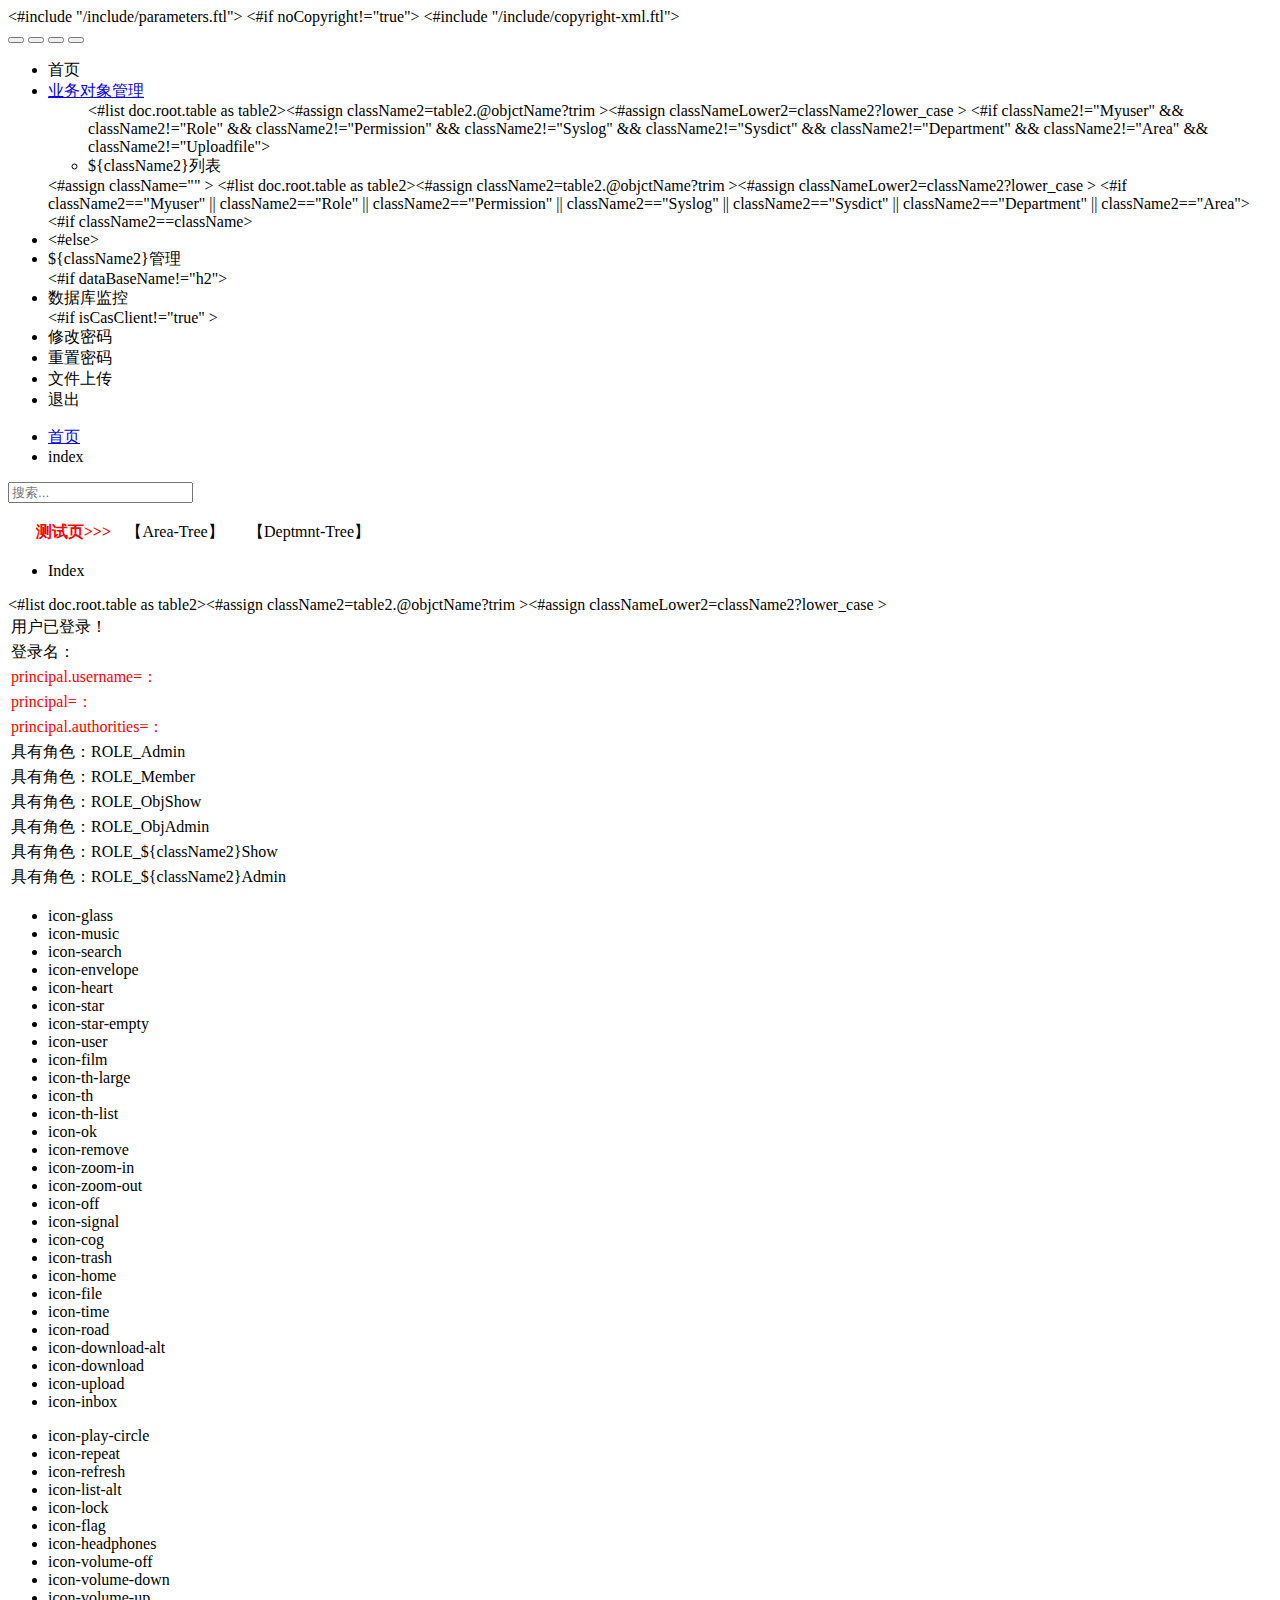
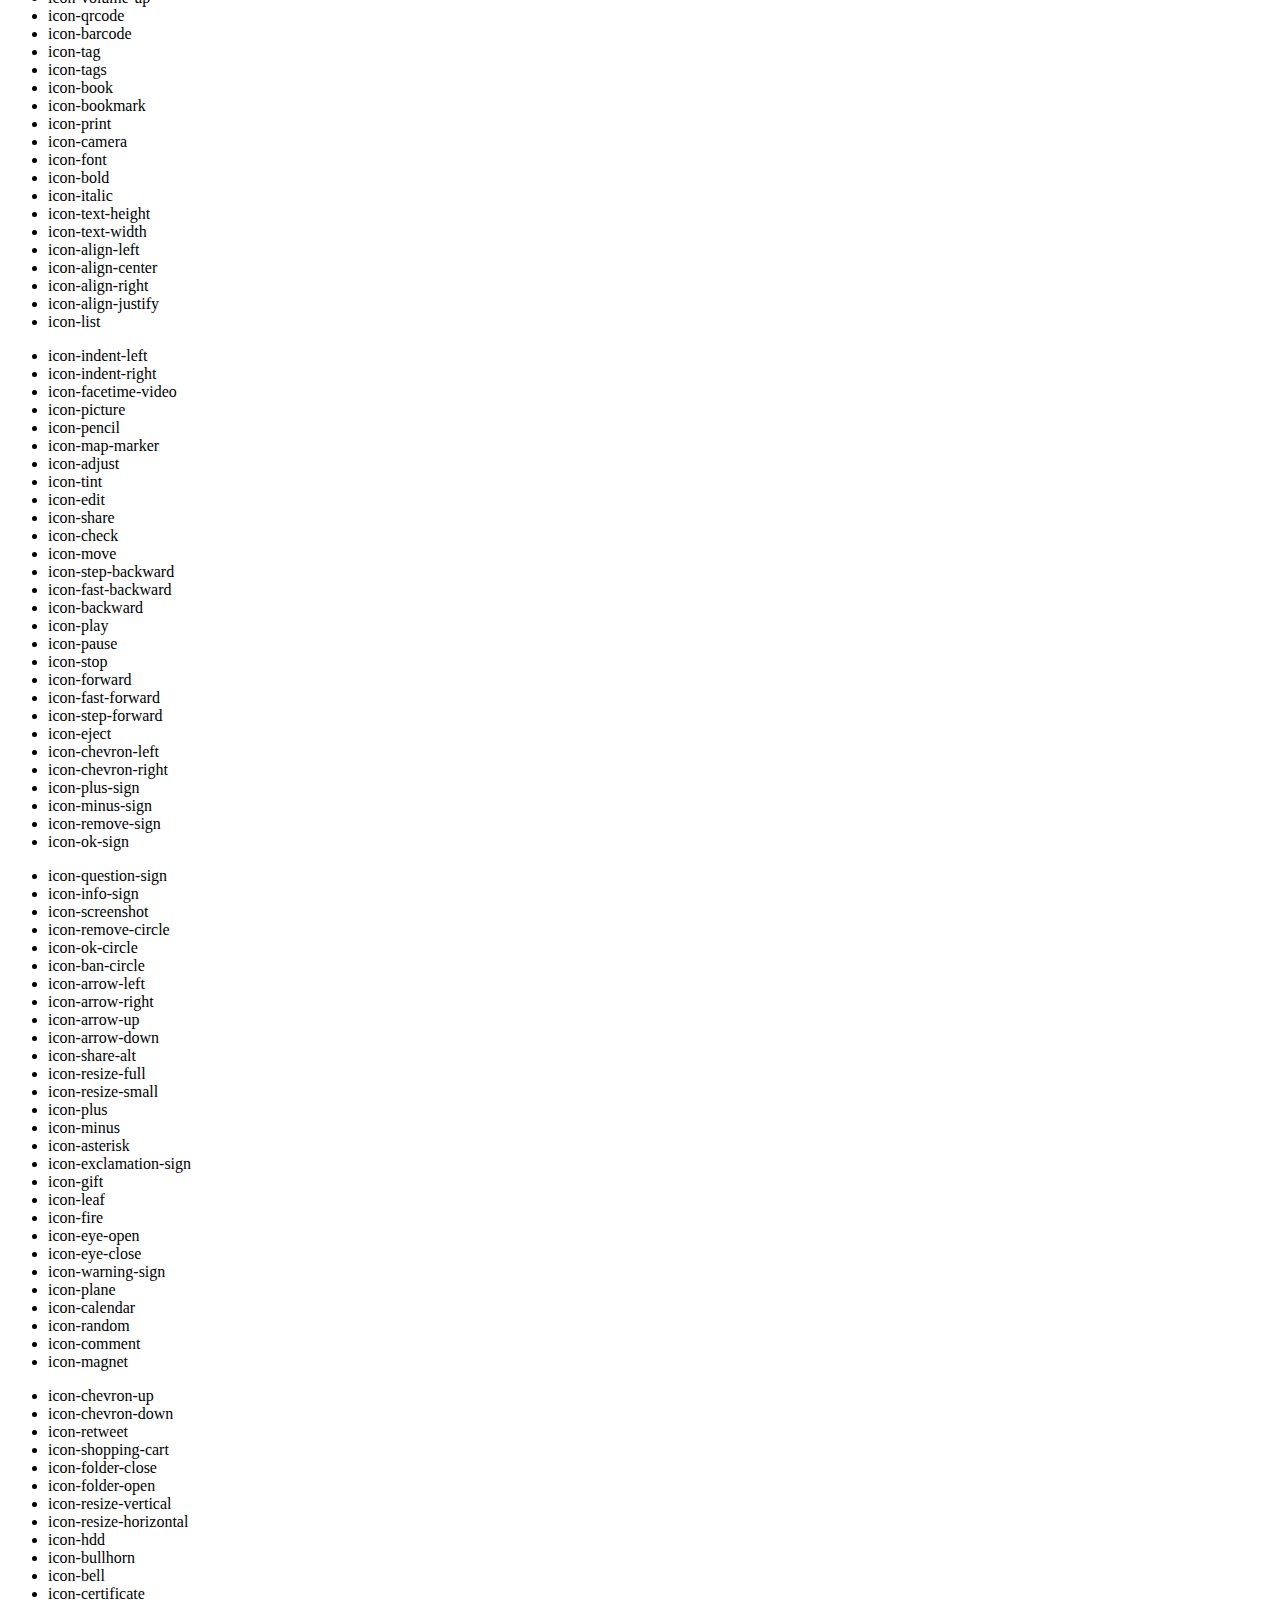
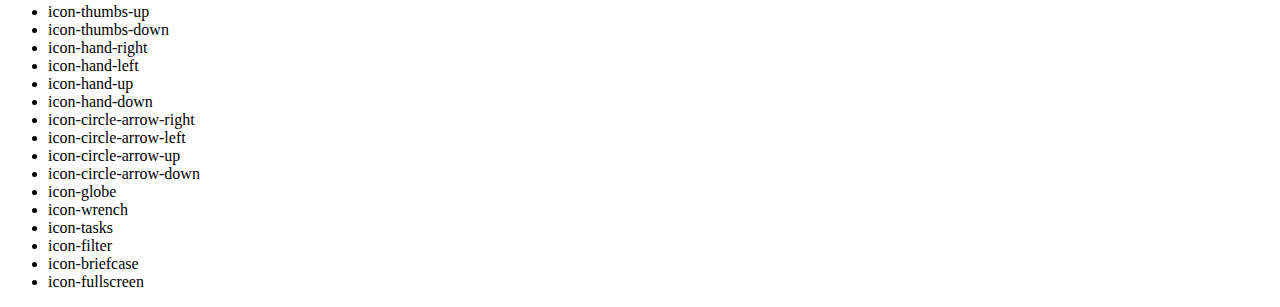
<file: tpl/templates/src/main/resources/templates/index.html>
<#include "/include/parameters.ftl">
<#if noCopyright!="true">
<#include "/include/copyright-xml.ftl">
</#if>
<!DOCTYPE html>
<HTML xmlns="http://www.w3.org/1999/xhtml"
      xmlns:th="http://www.thymeleaf.org"
      xmlns:sec="http://www.thymeleaf.org/thymeleaf-extras-springsecurity4">
<HEAD>
<meta charset="utf-8" />
<meta http-equiv="X-UA-Compatible" content="IE=edge" />
<meta name="viewport" content="width=device-width, initial-scale=1" />

<TITLE>index</TITLE>

<div th:include="fragment/header :: jscss"></div>

</HEAD>

<BODY>

<DIV class="navbar navbar-default" id="navbar" th:include="fragment/topNavbar :: top">
</DIV><!-- /.navbar -->

<DIV class="main-container" id="main-container">

    <script type="text/javascript">
        try{ace.settings.check('main-container' , 'fixed')}catch(e){}
    </script>

    <DIV class="main-container-inner">

        <a class="menu-toggler" id="menu-toggler" href="#">
            <span class="menu-text"></span>
        </a>

        <DIV class="sidebar" id="sidebar">

            <script type="text/javascript">
                try{ace.settings.check('sidebar' , 'fixed')}catch(e){}
            </script>

            <div class="sidebar-shortcuts" id="sidebar-shortcuts">
                <div class="sidebar-shortcuts-large" id="sidebar-shortcuts-large">
                    <button class="btn btn-success"><i class="icon-signal"></i></button>
                    <button class="btn btn-info"><i class="icon-pencil"></i></button>
                    <button class="btn btn-warning"><i class="icon-group"></i></button>
                    <button class="btn btn-danger"><i class="icon-cogs"></i></button>
                </div>

                <div class="sidebar-shortcuts-mini" id="sidebar-shortcuts-mini">
                    <span class="btn btn-success"></span>
                    <span class="btn btn-info"></span>
                    <span class="btn btn-warning"></span>
                    <span class="btn btn-danger"></span>
                </div>
            </div><!-- #sidebar-shortcuts -->

            <ul class="nav nav-list">

                <li>
                    <a th:href="@{/}"><i class="icon-home green"></i><span class="menu-text"> 首页 </span></a>
                </li>

                <li>
                    <a href="#" class="dropdown-toggle"><i class="icon-list"></i><span class="menu-text"> 业务对象管理 </span><b class="arrow icon-angle-down"></b></a>
                    <ul class="submenu">
            <#list doc.root.table as table2><#assign className2=table2.@objctName?trim ><#assign classNameLower2=className2?lower_case >
                <#if className2!="Myuser" && className2!="Role" && className2!="Permission" && className2!="Syslog" && className2!="Sysdict" && className2!="Department" && className2!="Area" && className2!="Uploadfile">
                        <li>
                            <a th:href="@{/${classNameLower2}/list}">
                                <i class="icon-double-angle-right"></i><i class="icon-list blue"></i> ${className2}列表
                            </a>
                        </li>
                </#if>
            </#list>
                    </ul>
                </li>

    <#assign className="" >
    <#list doc.root.table as table2><#assign className2=table2.@objctName?trim ><#assign classNameLower2=className2?lower_case >
        <#if className2=="Myuser" || className2=="Role" || className2=="Permission" || className2=="Syslog" || className2=="Sysdict" || className2=="Department" || className2=="Area">
            <#if className2==className>
                <li sec:authorize="hasAnyRole('ROLE_Admin','ROLE_ObjAdmin','ROLE_${className2}Admin')"  class="active">
            <#else>
                <li sec:authorize="hasAnyRole('ROLE_Admin','ROLE_ObjAdmin','ROLE_${className2}Admin')">
            </#if>
                    <a th:href="@{/${classNameLower2}/list}">
                        <i class="icon-book blue"></i><span class="menu-text">${className2}管理</span>
                    </a>
                </li>
        </#if>
    </#list>
            <#if dataBaseName!="h2">
                <li sec:authorize="hasRole('ROLE_Admin')">
                    <a th:href="@{/druid}" target="WinDruid">
                        <i class="icon-bar-chart blue"></i><span class="menu-text">数据库监控</span>
                    </a>
                </li>
            </#if>
            <#if isCasClient!="true" >
                <li>
                    <a th:href="@{/myuser/changePassword}">
                        <i class="icon-key blue"></i><span class="menu-text">修改密码</span>
                    </a>
                </li>
                <li sec:authorize="hasRole('ROLE_Admin')">
                    <a th:href="@{/myuser/resetPassword}">
                        <i class="icon-unlock blue"></i><span class="menu-text">重置密码</span>
                    </a>
                </li>
            </#if>
                <li>
                    <a th:href="@{/uploadfile/list}" target="WinUpload">
                        <i class="icon-upload blue"></i><span class="menu-text">文件上传</span>
                    </a>
                </li>
                <li>
                    <a th:href="@{/logout}">
                        <i class="icon-off red"></i><span class="menu-text">退出</span>
                    </a>
                </li>

            </ul><!-- /.nav-list -->

            <div class="sidebar-collapse" id="sidebar-collapse">
                <i class="icon-double-angle-left red" data-icon1="icon-double-angle-left red" data-icon2="icon-double-angle-right red"></i>
            </div>

            <script type="text/javascript">
                try{ace.settings.check('sidebar' , 'collapsed')}catch(e){}
            </script>

        </DIV>


        <div class="main-content">

            <div class="breadcrumbs" id="breadcrumbs">
                <script type="text/javascript">
                    try{ace.settings.check('breadcrumbs' , 'fixed')}catch(e){}
                </script>

                <ul class="breadcrumb">
                    <li>
                        <i class="icon-home home-icon green"></i>
                        <a href="/">首页</a>
                    </li>
                    <li>index</li>
                </ul><!-- .breadcrumb -->

                <div class="nav-search" id="nav-search">
                    <form class="form-search">
                        <span class="input-icon">
                            <input type="text" placeholder="搜索..." class="nav-search-input" id="nav-search-input" autocomplete="off" />
                            <i class="icon-search nav-search-icon"></i>
                        </span>
                    </form>
                </div><!-- #nav-search -->
            </div>

            <div class="page-content">
                <div class="row">
                    <div class="col-xs-12">
                    <!-- PAGE CONTENT BEGINS -->

                        <TABLE  class="table table-bordered  table-condensed">
                            <TR>
                                <TD align="right" width="100">
                                    <font color="red"><b>测试页>>></b></font>
                                </TD>
                                <TD align="center" width="120">
                                    <A th:href="@{/area/tree}" target="areaTreeWin"><span class="menu-text">【Area-Tree】</span></A>
                                </TD>
                                <TD align="center" width="140">
                                    <A th:href="@{/department/tree}" target="deptTreeWin"><span class="menu-text">【Deptmnt-Tree】</span></A>
                                </TD>
                                <TD align="center" width="120">
                                </TD>
                                <TD align="center" width="120">
                                </TD>
                                <TD width="100">&nbsp;</TD>
                                <TD>&nbsp;</TD>
                            </TR>
                        </TABLE>

                        <UL id="myTab" class="nav nav-tabs">
                            <li class="active">
                                <a th:href="@{/}"><i class="icon-list green"></i>Index</a>
                            </li>
                        </UL>

                        <DIV id="myTabContent" class="tab-content">

                            <DIV id="tab_id01" class="tab-pane fade in active">

                                <DIV class="table-responsive" sec:authorize="isAuthenticated()">
                                    <TABLE class="table table-bordered table-hover">
                                    <TBODY>
                                        <TR>
                                            <TD>
                                                用户已登录！
                                            </TD>
                                        </TR>
                                        <TR>
                                            <TD>
                                                登录名：<span sec:authentication="name"></span>
                                            </TD>
                                        </TR>
                                        <TR>
                                            <TD>
                                                <font color="red">principal.username=：</font><span sec:authentication="principal.username"></span>
                                            </TD>
                                        </TR>
                                        <TR>
                                            <TD>
                                                <font color="red">principal=：</font><span sec:authentication="principal"></span>
                                            </TD>
                                        </TR>
                                        <TR>
                                            <TD>
                                                <font color="red">principal.authorities=：</font><span sec:authentication="principal.authorities"></span>
                                            </TD>
                                        </TR>
                                        <TR sec:authorize="hasRole('ROLE_Admin')">
                                            <TD>
                                                具有角色：ROLE_Admin
                                            </TD>
                                        </TR>
                                        <TR sec:authorize="hasRole('ROLE_Member')">
                                            <TD>
                                                具有角色：ROLE_Member
                                            </TD>
                                        </TR>
                                        <TR sec:authorize="hasRole('ROLE_ObjShow')">
                                            <TD>
                                                具有角色：ROLE_ObjShow
                                            </TD>
                                        </TR>
                                        <TR sec:authorize="hasRole('ROLE_ObjAdmin')">
                                            <TD>
                                                具有角色：ROLE_ObjAdmin
                                            </TD>
                                        </TR>
                                    <#list doc.root.table as table2><#assign className2=table2.@objctName?trim ><#assign classNameLower2=className2?lower_case >
                                        <TR sec:authorize="hasRole('ROLE_${className2}Show')">
                                            <TD>
                                                具有角色：ROLE_${className2}Show
                                            </TD>
                                        </TR>
                                        <TR sec:authorize="hasRole('ROLE_${className2}Admin')">
                                            <TD>
                                                具有角色：ROLE_${className2}Admin
                                            </TD>
                                        </TR>
                                    </#list>
                                    </TBODY>
                                    </TABLE>

                                </DIV><!-- /.table-responsive -->

                            </DIV><!-- /.tab-pane -->
                            
                        </DIV><!-- /.tab-content -->

                    <!-- PAGE CONTENT ENDS -->
                    </div><!-- /.col-xs-12 -->

                    <div class="col-xs-1"></div>
                    <div class="col-xs-2">
                        <ul>
                            <li><i class="icon-glass"></i> icon-glass</li>
                            <li><i class="icon-music"></i> icon-music</li>
                            <li><i class="icon-search"></i> icon-search</li>
                            <li><i class="icon-envelope"></i> icon-envelope</li>
                            <li><i class="icon-heart"></i> icon-heart</li>
                            <li><i class="icon-star"></i> icon-star</li>
                            <li><i class="icon-star-empty"></i> icon-star-empty</li>
                            <li><i class="icon-user"></i> icon-user</li>
                            <li><i class="icon-film"></i> icon-film</li>
                            <li><i class="icon-th-large"></i> icon-th-large</li>
                            <li><i class="icon-th"></i> icon-th</li>
                            <li><i class="icon-th-list"></i> icon-th-list</li>
                            <li><i class="icon-ok"></i> icon-ok</li>
                            <li><i class="icon-remove"></i> icon-remove</li>
                            <li><i class="icon-zoom-in"></i> icon-zoom-in</li>
                            <li><i class="icon-zoom-out"></i> icon-zoom-out</li>
                            <li><i class="icon-off"></i> icon-off</li>
                            <li><i class="icon-signal"></i> icon-signal</li>
                            <li><i class="icon-cog"></i> icon-cog</li>
                            <li><i class="icon-trash"></i> icon-trash</li>
                            <li><i class="icon-home"></i> icon-home</li>
                            <li><i class="icon-file"></i> icon-file</li>
                            <li><i class="icon-time"></i> icon-time</li>
                            <li><i class="icon-road"></i> icon-road</li>
                            <li><i class="icon-download-alt"></i> icon-download-alt</li>
                            <li><i class="icon-download"></i> icon-download</li>
                            <li><i class="icon-upload"></i> icon-upload</li>
                            <li><i class="icon-inbox"></i> icon-inbox</li>
                        </ul>
                    </div>

                    <div class="col-xs-2">
                        <ul>
                            <li><i class="icon-play-circle"></i> icon-play-circle</li>
                            <li><i class="icon-repeat"></i> icon-repeat</li>
                            <li><i class="icon-refresh"></i> icon-refresh</li>
                            <li><i class="icon-list-alt"></i> icon-list-alt</li>
                            <li><i class="icon-lock"></i> icon-lock</li>
                            <li><i class="icon-flag"></i> icon-flag</li>
                            <li><i class="icon-headphones"></i> icon-headphones</li>
                            <li><i class="icon-volume-off"></i> icon-volume-off</li>
                            <li><i class="icon-volume-down"></i> icon-volume-down</li>
                            <li><i class="icon-volume-up"></i> icon-volume-up</li>
                            <li><i class="icon-qrcode"></i> icon-qrcode</li>
                            <li><i class="icon-barcode"></i> icon-barcode</li>
                            <li><i class="icon-tag"></i> icon-tag</li>
                            <li><i class="icon-tags"></i> icon-tags</li>
                            <li><i class="icon-book"></i> icon-book</li>
                            <li><i class="icon-bookmark"></i> icon-bookmark</li>
                            <li><i class="icon-print"></i> icon-print</li>
                            <li><i class="icon-camera"></i> icon-camera</li>
                            <li><i class="icon-font"></i> icon-font</li>
                            <li><i class="icon-bold"></i> icon-bold</li>
                            <li><i class="icon-italic"></i> icon-italic</li>
                            <li><i class="icon-text-height"></i> icon-text-height</li>
                            <li><i class="icon-text-width"></i> icon-text-width</li>
                            <li><i class="icon-align-left"></i> icon-align-left</li>
                            <li><i class="icon-align-center"></i> icon-align-center</li>
                            <li><i class="icon-align-right"></i> icon-align-right</li>
                            <li><i class="icon-align-justify"></i> icon-align-justify</li>
                            <li><i class="icon-list"></i> icon-list</li>
                        </ul>
                    </div>

                    <div class="col-xs-2">
                        <ul>
                            <li><i class="icon-indent-left"></i> icon-indent-left</li>
                            <li><i class="icon-indent-right"></i> icon-indent-right</li>
                            <li><i class="icon-facetime-video"></i> icon-facetime-video</li>
                            <li><i class="icon-picture"></i> icon-picture</li>
                            <li><i class="icon-pencil"></i> icon-pencil</li>
                            <li><i class="icon-map-marker"></i> icon-map-marker</li>
                            <li><i class="icon-adjust"></i> icon-adjust</li>
                            <li><i class="icon-tint"></i> icon-tint</li>
                            <li><i class="icon-edit"></i> icon-edit</li>
                            <li><i class="icon-share"></i> icon-share</li>
                            <li><i class="icon-check"></i> icon-check</li>
                            <li><i class="icon-move"></i> icon-move</li>
                            <li><i class="icon-step-backward"></i> icon-step-backward</li>
                            <li><i class="icon-fast-backward"></i> icon-fast-backward</li>
                            <li><i class="icon-backward"></i> icon-backward</li>
                            <li><i class="icon-play"></i> icon-play</li>
                            <li><i class="icon-pause"></i> icon-pause</li>
                            <li><i class="icon-stop"></i> icon-stop</li>
                            <li><i class="icon-forward"></i> icon-forward</li>
                            <li><i class="icon-fast-forward"></i> icon-fast-forward</li>
                            <li><i class="icon-step-forward"></i> icon-step-forward</li>
                            <li><i class="icon-eject"></i> icon-eject</li>
                            <li><i class="icon-chevron-left"></i> icon-chevron-left</li>
                            <li><i class="icon-chevron-right"></i> icon-chevron-right</li>
                            <li><i class="icon-plus-sign"></i> icon-plus-sign</li>
                            <li><i class="icon-minus-sign"></i> icon-minus-sign</li>
                            <li><i class="icon-remove-sign"></i> icon-remove-sign</li>
                            <li><i class="icon-ok-sign"></i> icon-ok-sign</li>
                        </ul>
                    </div>

                    <div class="col-xs-2">
                        <ul>
                            <li><i class="icon-question-sign"></i> icon-question-sign</li>
                            <li><i class="icon-info-sign"></i> icon-info-sign</li>
                            <li><i class="icon-screenshot"></i> icon-screenshot</li>
                            <li><i class="icon-remove-circle"></i> icon-remove-circle</li>
                            <li><i class="icon-ok-circle"></i> icon-ok-circle</li>
                            <li><i class="icon-ban-circle"></i> icon-ban-circle</li>
                            <li><i class="icon-arrow-left"></i> icon-arrow-left</li>
                            <li><i class="icon-arrow-right"></i> icon-arrow-right</li>
                            <li><i class="icon-arrow-up"></i> icon-arrow-up</li>
                            <li><i class="icon-arrow-down"></i> icon-arrow-down</li>
                            <li><i class="icon-share-alt"></i> icon-share-alt</li>
                            <li><i class="icon-resize-full"></i> icon-resize-full</li>
                            <li><i class="icon-resize-small"></i> icon-resize-small</li>
                            <li><i class="icon-plus"></i> icon-plus</li>
                            <li><i class="icon-minus"></i> icon-minus</li>
                            <li><i class="icon-asterisk"></i> icon-asterisk</li>
                            <li><i class="icon-exclamation-sign"></i> icon-exclamation-sign</li>
                            <li><i class="icon-gift"></i> icon-gift</li>
                            <li><i class="icon-leaf"></i> icon-leaf</li>
                            <li><i class="icon-fire"></i> icon-fire</li>
                            <li><i class="icon-eye-open"></i> icon-eye-open</li>
                            <li><i class="icon-eye-close"></i> icon-eye-close</li>
                            <li><i class="icon-warning-sign"></i> icon-warning-sign</li>
                            <li><i class="icon-plane"></i> icon-plane</li>
                            <li><i class="icon-calendar"></i> icon-calendar</li>
                            <li><i class="icon-random"></i> icon-random</li>
                            <li><i class="icon-comment"></i> icon-comment</li>
                            <li><i class="icon-magnet"></i> icon-magnet</li>
                        </ul>
                    </div>

                    <div class="col-xs-3">
                        <ul>
                            <li><i class="icon-chevron-up"></i> icon-chevron-up</li>
                            <li><i class="icon-chevron-down"></i> icon-chevron-down</li>
                            <li><i class="icon-retweet"></i> icon-retweet</li>
                            <li><i class="icon-shopping-cart"></i> icon-shopping-cart</li>
                            <li><i class="icon-folder-close"></i> icon-folder-close</li>
                            <li><i class="icon-folder-open"></i> icon-folder-open</li>
                            <li><i class="icon-resize-vertical"></i> icon-resize-vertical</li>
                            <li><i class="icon-resize-horizontal"></i> icon-resize-horizontal</li>
                            <li><i class="icon-hdd"></i> icon-hdd</li>
                            <li><i class="icon-bullhorn"></i> icon-bullhorn</li>
                            <li><i class="icon-bell"></i> icon-bell</li>
                            <li><i class="icon-certificate"></i> icon-certificate</li>
                            <li><i class="icon-thumbs-up"></i> icon-thumbs-up</li>
                            <li><i class="icon-thumbs-down"></i> icon-thumbs-down</li>
                            <li><i class="icon-hand-right"></i> icon-hand-right</li>
                            <li><i class="icon-hand-left"></i> icon-hand-left</li>
                            <li><i class="icon-hand-up"></i> icon-hand-up</li>
                            <li><i class="icon-hand-down"></i> icon-hand-down</li>
                            <li><i class="icon-circle-arrow-right"></i> icon-circle-arrow-right</li>
                            <li><i class="icon-circle-arrow-left"></i> icon-circle-arrow-left</li>
                            <li><i class="icon-circle-arrow-up"></i> icon-circle-arrow-up</li>
                            <li><i class="icon-circle-arrow-down"></i> icon-circle-arrow-down</li>
                            <li><i class="icon-globe"></i> icon-globe</li>
                            <li><i class="icon-wrench"></i> icon-wrench</li>
                            <li><i class="icon-tasks"></i> icon-tasks</li>
                            <li><i class="icon-filter"></i> icon-filter</li>
                            <li><i class="icon-briefcase"></i> icon-briefcase</li>
                            <li><i class="icon-fullscreen"></i> icon-fullscreen</li>
                        </ul>
                    </div>

                </div><!-- /.row -->

            </div><!-- /.page-content -->

        </div><!-- /.main-content -->

    </DIV><!-- /.main-container-inner -->

    <a href="#" id="btn-scroll-up" class="btn-scroll-up btn btn-sm btn-inverse">
        <i class="icon-double-angle-up icon-only bigger-110"></i>
    </a>

</DIV><!-- /.main-container -->

<div th:include="fragment/footer :: js"></div>

</BODY>
</HTML>
</file>
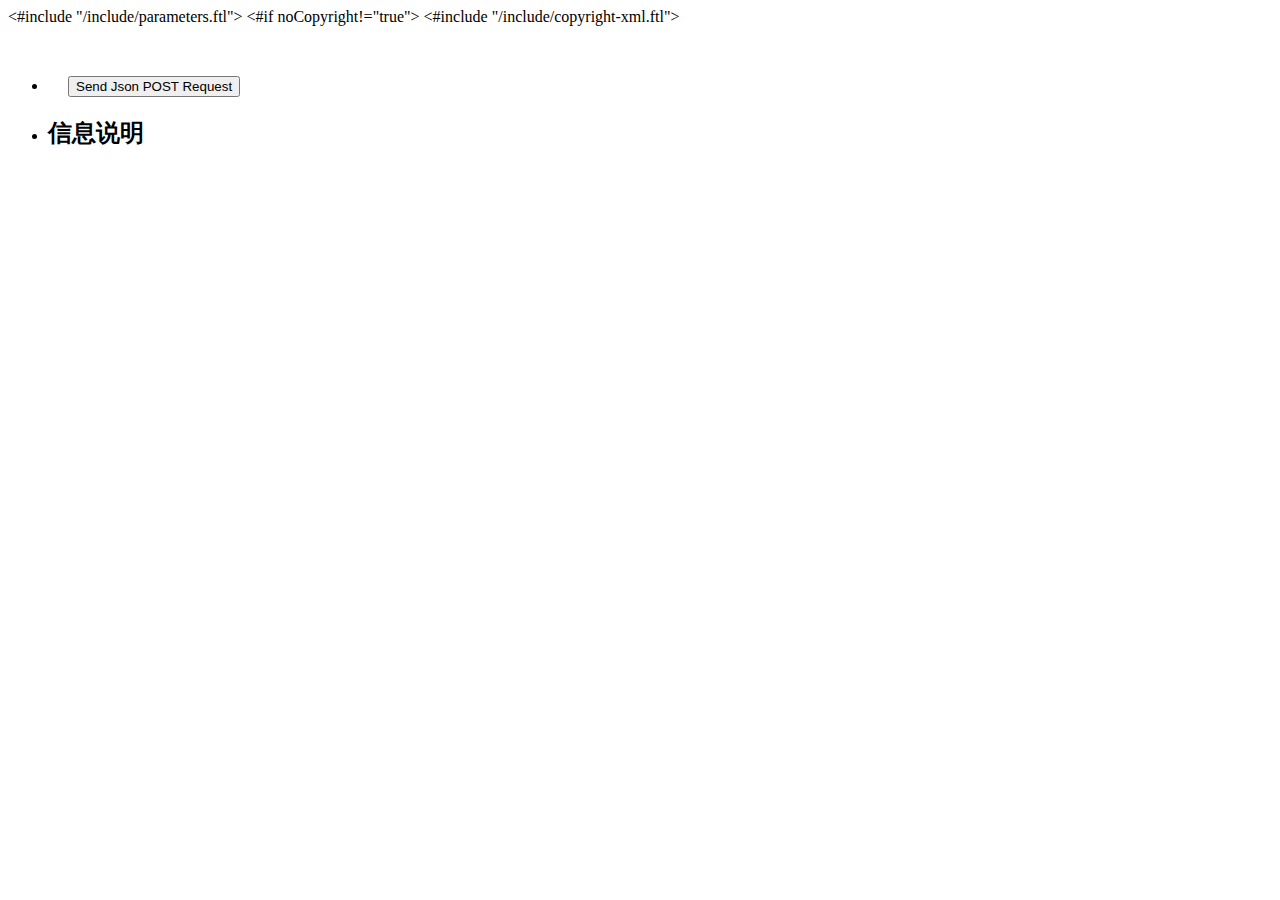
<file: tpl/templates/src/main/resources/templates/Area/AreaTree.html>
<#include "/include/parameters.ftl">
<#if noCopyright!="true">
<#include "/include/copyright-xml.ftl">
</#if>
<!DOCTYPE html>
<HTML xmlns="http://www.w3.org/1999/xhtml"
      xmlns:th="http://www.thymeleaf.org"
      xmlns:sec="http://www.thymeleaf.org/thymeleaf-extras-springsecurity4">
<HEAD>
<meta charset="utf-8" />
<meta http-equiv="X-UA-Compatible" content="IE=edge" />
<meta name="viewport" content="width=device-width, initial-scale=1" />

<TITLE>Area Tree</TITLE>

<link rel="stylesheet" media="screen" th:href="@{/ztree-3.5.12/css/demo.css}" type="text/css">
<link rel="stylesheet" media="screen" th:href="@{/ztree-3.5.12/css/zTreeStyle/zTreeStyle.css}" type="text/css">

</HEAD>

<BODY>

<div class="content_wrap">
    <div class="zTreeDemoBackground left">
        <!--修改demo.css中的ul.ztree{...;width:250px;height:460px;...}，可以调整树占用的空间-->
        <ul id="treeDemo" class="ztree"></ul><br>
        <ul>
            <li> &nbsp;&nbsp;&nbsp;&nbsp;  <button onclick="requestJson()">Send Json POST Request</button>  </li>
        </ul>
    </div>
    <div class="right">
        <div>
        <ul class="info">
            <li class="title"><h2>信息说明</h2>
            </li>
        </ul>
        <ul id="code" style="height:80px;"></ul>
        </div>
    </div>
</div>


<script type="text/javascript" th:src="@{/ztree-3.5.12/js/jquery-1.4.4.min.js}"></script>
<script type="text/javascript" th:src="@{/ztree-3.5.12/js/jquery.ztree.core-3.5.js}"></script>
<script type="text/javascript" th:src="@{/ztree-3.5.12/js/jquery.ztree.excheck-3.5.js}"></script>

<SCRIPT th:inline="javascript">
/*<![CDATA[*/

    var setting = {
    
        check:{
            //enable:false
            enable:true
        },
        
        data: {
            simpleData: {
                enable: true,
                idKey:"id",
                pIdKey:"parentId"
            }
        },

        callback:{
            onCheck:onCheck
        }
            
    };

    var zNodes =[[${dollar}{treeData}]];

    ${dollar}(document).ready(function(){
        ${dollar}.fn.zTree.init(${dollar}("#treeDemo"), setting, zNodes);
    });

    function onCheck(e,treeId,treeNode){
        var treeObj=${dollar}.fn.zTree.getZTreeObj("treeDemo"),
        nodes=treeObj.getCheckedNodes(true),
        val="";
        id="";
        for(var i=0;i<nodes.length;i++){
            val += nodes[i].name + ", ";
            id += nodes[i].id + ", ";
        }
        ${dollar}("#code").empty();
        ${dollar}("#code").append("<li> val[] = " + val + "</li>");
        ${dollar}("#code").append("<li> id[] = " + id + "</li>");
    }

/*]]>*/
</SCRIPT>

<SCRIPT  type="text/javascript">

function requestJson() {

    // 测试：通过POST方式提交Json格式数据给后台Controller，后台Controller把接收到的Json格式数据对象化后插入数据库中。
    var rnd = Math.floor(Math.random()*100+100);
    var param = {"name":"领域"+rnd,"code":"909"+rnd,"enabled":1};

    ${dollar}.ajax({
        type:"POST",
        url:"/area/json",
        contentType:"application/json;charset=utf-8",
        data:JSON.stringify(param),
        success:function(returndata01){
            //alert( "return01data=" + returndata01 );
            ${dollar}("#code").empty();
            ${dollar}("#code").append("通过Post提交以下Json数据给Controller，<font color=red>数据Insert成功：</font><br><br> name=领域" + rnd + ",  code=909" + rnd + ",  enabled=1");
        },
        error:function(returndata02){
            //alert( "return02data=" + returndata02 );
            ${dollar}("#code").empty();
            ${dollar}("#code").append("通过Post提交Json数据给Controller，<font color=red>数据Insert失败！</font>");
        }
    });

}

</SCRIPT>


</BODY>
</HTML>
</file>
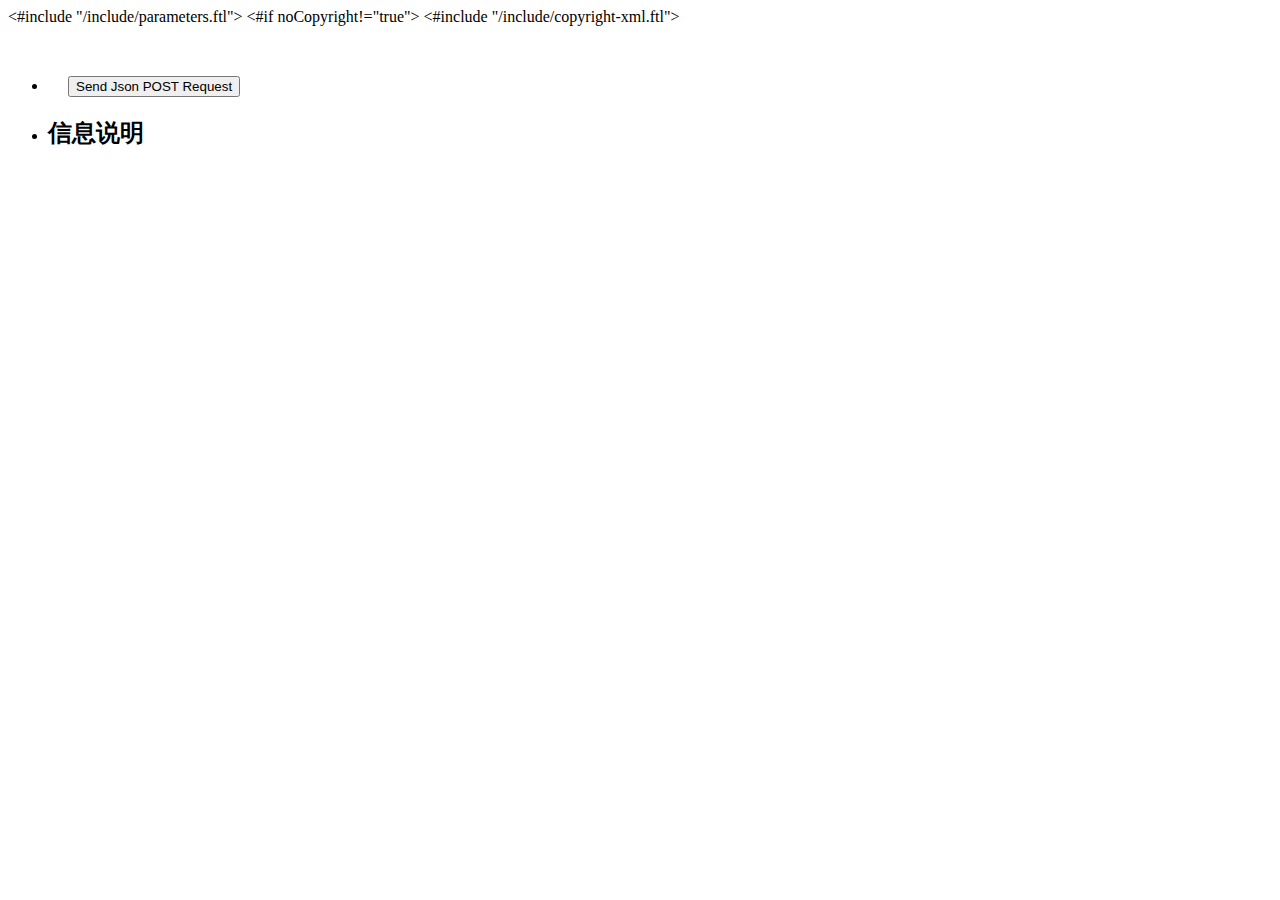
<file: tpl/templates/src/main/resources/templates/Department/DepartmentTree.html>
<#include "/include/parameters.ftl">
<#if noCopyright!="true">
<#include "/include/copyright-xml.ftl">
</#if>
<!DOCTYPE html>
<HTML xmlns="http://www.w3.org/1999/xhtml"
      xmlns:th="http://www.thymeleaf.org"
      xmlns:sec="http://www.thymeleaf.org/thymeleaf-extras-springsecurity4">
<HEAD>
<meta charset="utf-8" />
<meta http-equiv="X-UA-Compatible" content="IE=edge" />
<meta name="viewport" content="width=device-width, initial-scale=1" />

<TITLE>Department Tree</TITLE>

<link rel="stylesheet" media="screen" th:href="@{/ztree-3.5.12/css/demo.css}" type="text/css">
<link rel="stylesheet" media="screen" th:href="@{/ztree-3.5.12/css/zTreeStyle/zTreeStyle.css}" type="text/css">

</HEAD>

<BODY>

<div class="content_wrap">
    <div class="zTreeDemoBackground left">
        <!--修改demo.css中的ul.ztree{...;width:250px;height:460px;...}，可以调整树占用的空间-->
        <ul id="treeDemo" class="ztree"></ul><br>
        <ul>
            <li> &nbsp;&nbsp;&nbsp;&nbsp;  <button onclick="requestJson()">Send Json POST Request</button>  </li>
        </ul>
    </div>
    <div class="right">
        <div>
        <ul class="info">
            <li class="title"><h2>信息说明</h2>
            </li>
        </ul>
        <ul id="code" style="height:80px;"></ul>
        </div>
    </div>
</div>


<script type="text/javascript" th:src="@{/ztree-3.5.12/js/jquery-1.4.4.min.js}"></script>
<script type="text/javascript" th:src="@{/ztree-3.5.12/js/jquery.ztree.core-3.5.js}"></script>
<script type="text/javascript" th:src="@{/ztree-3.5.12/js/jquery.ztree.excheck-3.5.js}"></script>

<SCRIPT th:inline="javascript">
/*<![CDATA[*/

    var setting = {
    
        check:{
            //enable:false
            enable:true
        },
        
        data: {
            simpleData: {
                enable: true,
                idKey:"id",
                pIdKey:"parentId"
            }
        },
        
        callback:{
            onCheck:onCheck
        }
            
    };

    var zNodes =[[${dollar}{treeData}]];

    ${dollar}(document).ready(function(){
        ${dollar}.fn.zTree.init(${dollar}("#treeDemo"), setting, zNodes);
    });

    function onCheck(e,treeId,treeNode){
        var treeObj=${dollar}.fn.zTree.getZTreeObj("treeDemo"),
        nodes=treeObj.getCheckedNodes(true),
        val="";
        id="";
        for(var i=0;i<nodes.length;i++){
            val += nodes[i].name + ", ";
            id += nodes[i].id + ", ";
        }
        ${dollar}("#code").empty();
        ${dollar}("#code").append("<li> val[] = " + val + "</li>");
        ${dollar}("#code").append("<li> id[] = " + id + "</li>");
    }

/*]]>*/
</SCRIPT>

<SCRIPT  type="text/javascript">

function requestJson() {

    // 测试：通过POST方式提交Json格式数据给后台Controller，后台Controller把接收到的Json格式数据对象化后插入数据库中。
    var rnd = Math.floor(Math.random()*100+100);
    var param = {"name":"部门"+rnd,"code":"909"+rnd,"enabled":1};

    ${dollar}.ajax({
        type:"POST",
        url:"/department/json",
        contentType:"application/json;charset=utf-8",
        data:JSON.stringify(param),
        success:function(returndata01){
            //alert( "return01data=" + returndata01 );
            ${dollar}("#code").empty();
            ${dollar}("#code").append("通过Post提交以下Json数据给Controller，<font color=red>数据Insert成功：</font><br><br> name=领域" + rnd + ",  code=909" + rnd + ",  enabled=1");
        },
        error:function(returndata02){
            //alert( "return02data=" + returndata02 );
            ${dollar}("#code").empty();
            ${dollar}("#code").append("通过Post提交Json数据给Controller，<font color=red>数据Insert失败！</font>");
        }
    });

}

</SCRIPT>


</BODY>
</HTML>
</file>
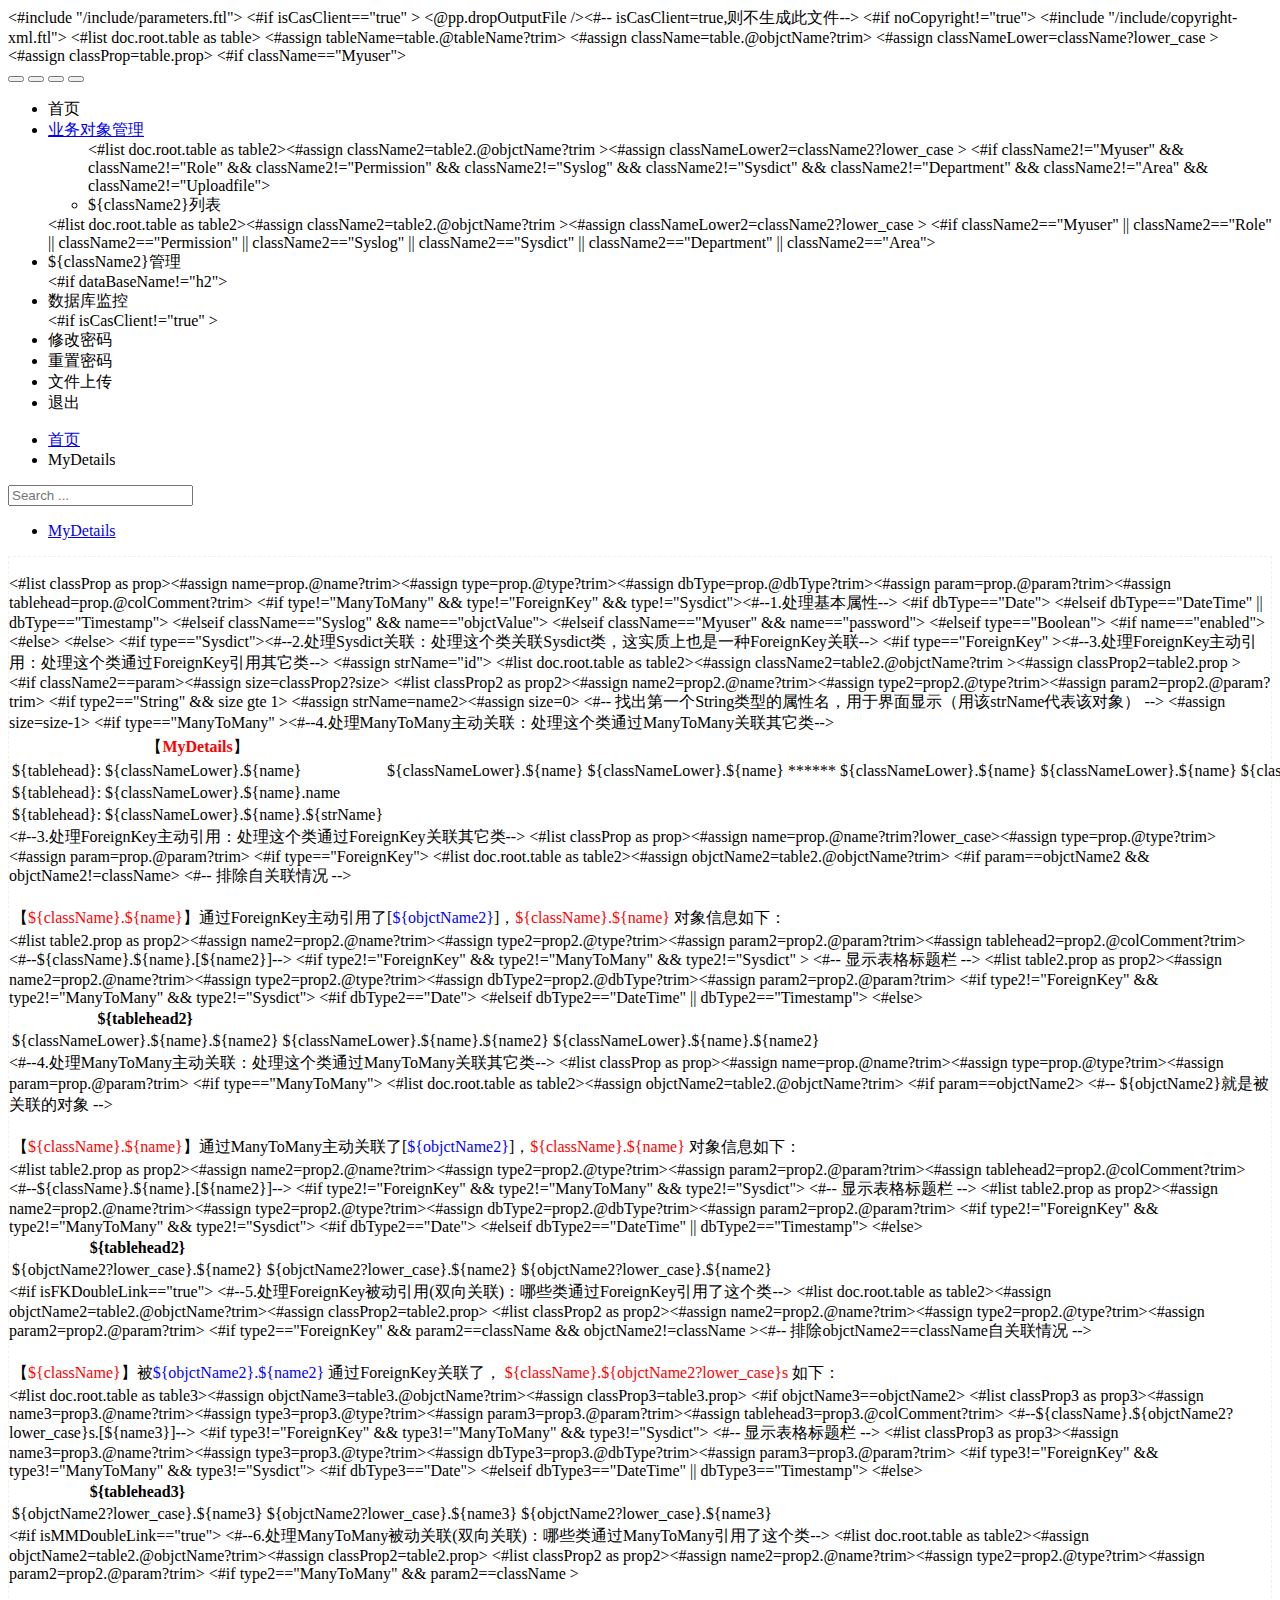
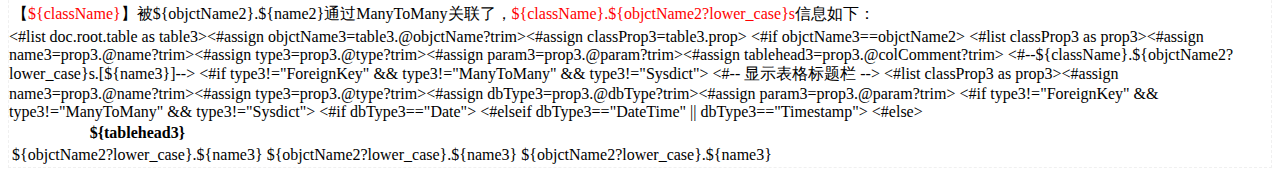
<file: tpl/templates/src/main/resources/templates/Myuser/MyDetails.html>
<#include "/include/parameters.ftl">
<#if isCasClient=="true" >
<@pp.dropOutputFile /><#-- isCasClient=true,则不生成此文件-->
</#if>
<#if noCopyright!="true">
<#include "/include/copyright-xml.ftl">
</#if>
<#list doc.root.table as table>
<#assign tableName=table.@tableName?trim>
<#assign className=table.@objctName?trim>
<#assign classNameLower=className?lower_case >
<#assign classProp=table.prop>
<#if className=="Myuser">
<!DOCTYPE html>
<HTML xmlns="http://www.w3.org/1999/xhtml"
      xmlns:th="http://www.thymeleaf.org"
      xmlns:sec="http://www.thymeleaf.org/thymeleaf-extras-springsecurity4">
<HEAD>
<meta charset="utf-8" />
<meta http-equiv="X-UA-Compatible" content="IE=edge" />
<meta name="viewport" content="width=device-width, initial-scale=1" />
<TITLE>MyDetail</TITLE>
<div th:include="fragment/header :: jscss"></div>
</HEAD>

<BODY>

<DIV class="navbar navbar-default" id="navbar" th:include="fragment/topNavbar :: top">
</DIV><!-- /.navbar -->

<DIV class="main-container" id="main-container">

    <script type="text/javascript">
        try{ace.settings.check('main-container' , 'fixed')}catch(e){}
    </script>

    <DIV class="main-container-inner">

        <a class="menu-toggler" id="menu-toggler" href="#">
            <span class="menu-text"></span>
        </a>

        <DIV class="sidebar" id="sidebar">

            <script type="text/javascript">
                try{ace.settings.check('sidebar' , 'fixed')}catch(e){}
            </script>

            <div class="sidebar-shortcuts" id="sidebar-shortcuts">
                <div class="sidebar-shortcuts-large" id="sidebar-shortcuts-large">
                    <button class="btn btn-success"><i class="icon-signal"></i></button>
                    <button class="btn btn-info"><i class="icon-pencil"></i></button>
                    <button class="btn btn-warning"><i class="icon-group"></i></button>
                    <button class="btn btn-danger"><i class="icon-cogs"></i></button>
                </div>

                <div class="sidebar-shortcuts-mini" id="sidebar-shortcuts-mini">
                    <span class="btn btn-success"></span>
                    <span class="btn btn-info"></span>
                    <span class="btn btn-warning"></span>
                    <span class="btn btn-danger"></span>
                </div>
            </div><!-- #sidebar-shortcuts -->

            <ul class="nav nav-list">

                <li>
                    <a th:href="@{/}"><i class="icon-home green"></i><span class="menu-text"> 首页 </span></a>
                </li>

                <li>
                    <a href="#" class="dropdown-toggle"><i class="icon-list"></i><span class="menu-text"> 业务对象管理 </span><b class="arrow icon-angle-down"></b></a>
                    <ul class="submenu">
                <#list doc.root.table as table2><#assign className2=table2.@objctName?trim ><#assign classNameLower2=className2?lower_case >
                    <#if className2!="Myuser" && className2!="Role" && className2!="Permission" && className2!="Syslog" && className2!="Sysdict" && className2!="Department" && className2!="Area" && className2!="Uploadfile">
                        <li>
                            <a th:href="@{/${classNameLower2}/list}">
                                <i class="icon-double-angle-right"></i><i class="icon-list blue"></i> ${className2}列表
                            </a>
                        </li>
                    </#if>
                </#list>
                    </ul>
                </li>

        <#list doc.root.table as table2><#assign className2=table2.@objctName?trim ><#assign classNameLower2=className2?lower_case >
            <#if className2=="Myuser" || className2=="Role" || className2=="Permission" || className2=="Syslog" || className2=="Sysdict" || className2=="Department" || className2=="Area">
                <li sec:authorize="hasAnyRole('ROLE_Admin','ROLE_ObjAdmin','ROLE_${className2}Admin')">
                    <a th:href="@{/${classNameLower2}/list}">
                        <i class="icon-book blue"></i><span class="menu-text">${className2}管理</span>
                    </a>
                </li>
            </#if>
        </#list>
            <#if dataBaseName!="h2">
                <li sec:authorize="hasRole('ROLE_Admin')">
                    <a th:href="@{/druid}" target="WinDruid">
                        <i class="icon-bar-chart blue"></i><span class="menu-text">数据库监控</span>
                    </a>
                </li>
            </#if>
            <#if isCasClient!="true" >
                <li>
                    <a th:href="@{/myuser/changePassword}">
                        <i class="icon-key blue"></i><span class="menu-text">修改密码</span>
                    </a>
                </li>
                <li sec:authorize="hasRole('ROLE_Admin')">
                    <a th:href="@{/myuser/resetPassword}">
                        <i class="icon-unlock blue"></i><span class="menu-text">重置密码</span>
                    </a>
                </li>
            </#if>
                <li>
                    <a th:href="@{/uploadfile/list}" target="WinUpload">
                        <i class="icon-upload blue"></i><span class="menu-text">文件上传</span>
                    </a>
                </li>
                <li>
                    <a th:href="@{/logout}">
                        <i class="icon-off red"></i><span class="menu-text">退出</span>
                    </a>
                </li>


            </ul><!-- /.nav-list -->

            <div class="sidebar-collapse" id="sidebar-collapse">
                <i class="icon-double-angle-left red" data-icon1="icon-double-angle-left red" data-icon2="icon-double-angle-right red"></i>
            </div>

            <script type="text/javascript">
                try{ace.settings.check('sidebar' , 'collapsed')}catch(e){}
            </script>

        </DIV>


        <div class="main-content">

            <div class="breadcrumbs" id="breadcrumbs">
                <script type="text/javascript">
                    try{ace.settings.check('breadcrumbs' , 'fixed')}catch(e){}
                </script>

                <ul class="breadcrumb">
                    <li>
                        <i class="icon-home home-icon green"></i>
                        <a href="/">首页</a>
                    </li>
                    <li>MyDetails</li>
                </ul><!-- .breadcrumb -->

                <div class="nav-search" id="nav-search">
                    <form class="form-search">
                        <span class="input-icon">
                            <input type="text" placeholder="Search ..." class="nav-search-input" id="nav-search-input" autocomplete="off" />
                            <i class="icon-search nav-search-icon"></i>
                        </span>
                    </form>
                </div><!-- #nav-search -->
            </div>

            <div class="page-content">
                <div class="row">
                    <div class="col-xs-12">
                    <!-- PAGE CONTENT BEGINS -->

                        <UL id="myTab" class="nav nav-tabs">
                            <li class="active">
                                <a href="#tab_id01"  data-toggle="tab"><i class="icon-list blue"></i>MyDetails</a>
                            </li>
                        </UL>

                        <DIV id="myTabContent" class="tab-content">

                            <DIV id="tab_id01" class="tab-pane fade in active">

                                <DIV class="row">

                                    <div class="col-md-1"></div>

                                    <div class="col-md-10" style="border:1px dashed #f0f0f0">


                                        <BR/>
                                        <TABLE  class="table table-striped  table-bordered  table-hover">
                                            <TR>
                                                <TD align="center" colspan="2">
                                                    【<font color="red"><b>MyDetails</b></font>】
                                                </TD>
                                            </TR>
                                        <#list classProp as prop><#assign name=prop.@name?trim><#assign type=prop.@type?trim><#assign dbType=prop.@dbType?trim><#assign param=prop.@param?trim><#assign tablehead=prop.@colComment?trim>
                                          <#if type!="ManyToMany" && type!="ForeignKey" && type!="Sysdict"><#--1.处理基本属性-->
                                            <TR>
                                                <TD align="right">${tablehead}:</TD>
                                            <#if  dbType=="Date">
                                                <TD th:text="${dollar}{${classNameLower}.${name}}?${dollar}{#dates.format(${classNameLower}.${name}, 'yyyy-MM-dd')}:null">${classNameLower}.${name}</TD>
                                            <#elseif  dbType=="DateTime" || dbType=="Timestamp">
                                                <TD th:text="${dollar}{${classNameLower}.${name}}?${dollar}{#dates.format(${classNameLower}.${name}, 'yyyy-MM-dd HH:mm:ss')}:null">${classNameLower}.${name}</TD>
                                            <#elseif className=="Syslog" && name=="objctValue">
                                                <TD th:utext="${dollar}{${classNameLower}.${name}}">${classNameLower}.${name}</TD>
                                            <#elseif className=="Myuser" && name=="password">
                                                <TD>******</TD>
                                            <#elseif type=="Boolean">
                                                <#if name=="enabled">
                                                <TD th:text="${dollar}{${classNameLower}.${name}} ? 启用 : 禁用">${classNameLower}.${name}</TD>
                                                <#else>
                                                <TD th:text="${dollar}{${classNameLower}.${name}} ? 是 : 否">${classNameLower}.${name}</TD>
                                                </#if>
                                            <#else>
                                                <TD th:text="${dollar}{${classNameLower}.${name}}">${classNameLower}.${name}</TD>
                                            </#if>
                                            </TR>
                                          </#if>
                                          <#if type=="Sysdict"><#--2.处理Sysdict关联：处理这个类关联Sysdict类，这实质上也是一种ForeignKey关联-->
                                            <TR>
                                                <TD align="right">${tablehead}:</TD>
                                                <TD th:text="${dollar}{${classNameLower}?.${name}?.name}">${classNameLower}.${name}.name</TD>
                                            </TR>
                                          </#if>
                                          <#if type=="ForeignKey" ><#--3.处理ForeignKey主动引用：处理这个类通过ForeignKey引用其它类-->
                                            <#assign strName="id">
                                            <#list doc.root.table as table2><#assign className2=table2.@objctName?trim ><#assign classProp2=table2.prop >
                                                <#if className2==param><#assign size=classProp2?size>
                                                    <#list classProp2 as prop2><#assign name2=prop2.@name?trim><#assign type2=prop2.@type?trim><#assign param2=prop2.@param?trim>
                                                        <#if type2=="String" && size gte 1>
                                                            <#assign strName=name2><#assign size=0> <#-- 找出第一个String类型的属性名，用于界面显示（用该strName代表该对象） -->
                                                        </#if>
                                                        <#assign size=size-1>
                                                    </#list>
                                                </#if>
                                            </#list>
                                            <TR>
                                                <TD align="right">${tablehead}:</TD>
                                                <TD th:text="${dollar}{${classNameLower}?.${name}?.${strName}}">${classNameLower}.${name}.${strName}</TD>
                                            </TR>
                                          </#if>
                                          <#if type=="ManyToMany" ><#--4.处理ManyToMany主动关联：处理这个类通过ManyToMany关联其它类--></#if>
                                        </#list>

                                        </TABLE>

                        <#--3.处理ForeignKey主动引用：处理这个类通过ForeignKey关联其它类-->
                        <#list classProp as prop><#assign name=prop.@name?trim?lower_case><#assign type=prop.@type?trim><#assign param=prop.@param?trim>
                            <#if type=="ForeignKey">
                                <#list doc.root.table as table2><#assign objctName2=table2.@objctName?trim>
                                    <#if param==objctName2 && objctName2!=className> <#-- 排除自关联情况 -->
                                        <BR/><BR/>
                                        <TABLE  class="table table-striped  table-bordered  table-hover">
                                            <TR>
                                                <TD>【<font color="red">${className}.${name}</font>】通过ForeignKey主动引用了[<font color="blue">${objctName2}</font>]，<font color="red">${className}.${name}</font> 对象信息如下：</TD>
                                            </TR>
                                        </TABLE>
                                        <TABLE  class="table table-striped  table-bordered  table-hover">
                                            <TR>
                                                <#list table2.prop as prop2><#assign name2=prop2.@name?trim><#assign type2=prop2.@type?trim><#assign param2=prop2.@param?trim><#assign tablehead2=prop2.@colComment?trim>
                                                    <#--${className}.${name}.[${name2}]-->
                                                    <#if type2!="ForeignKey" && type2!="ManyToMany" && type2!="Sysdict" >
                                                        <TH>${tablehead2}</TH><#-- 显示表格标题栏 -->
                                                    </#if>
                                                </#list>
                                            </TR>
                                            <TR>
                                                <#list table2.prop as prop2><#assign name2=prop2.@name?trim><#assign type2=prop2.@type?trim><#assign dbType2=prop2.@dbType?trim><#assign param2=prop2.@param?trim>
                                                    <#if type2!="ForeignKey" && type2!="ManyToMany" && type2!="Sysdict">
                                                        <#if  dbType2=="Date">
                                                            <TD th:text="${dollar}{${classNameLower}.${name}.${name2}}?${dollar}{#dates.format(${classNameLower}.${name}.${name2}, 'yyyy-MM-dd')}:null">${classNameLower}.${name}.${name2}</TD>
                                                        <#elseif  dbType2=="DateTime" || dbType2=="Timestamp">
                                                            <TD th:text="${dollar}{${classNameLower}.${name}.${name2}}?${dollar}{#dates.format(${classNameLower}.${name}.${name2}, 'yyyy-MM-dd HH:mm:ss')}:null">${classNameLower}.${name}.${name2}</TD>
                                                        <#else>
                                                            <TD th:text="${dollar}{${classNameLower}.${name}.${name2}}">${classNameLower}.${name}.${name2}</TD>
                                                        </#if>
                                                    </#if>
                                                </#list>
                                            </TR>
                                        </TABLE>
                                    </#if>
                                </#list>
                            </#if>
                        </#list>

                        <#--4.处理ManyToMany主动关联：处理这个类通过ManyToMany关联其它类-->
                        <#list classProp as prop><#assign name=prop.@name?trim><#assign type=prop.@type?trim><#assign param=prop.@param?trim>
                            <#if type=="ManyToMany">
                                <#list doc.root.table as table2><#assign objctName2=table2.@objctName?trim>
                                    <#if param==objctName2> <#--  ${objctName2}就是被关联的对象  -->
                                        <BR/><BR/>
                                        <TABLE  class="table table-striped  table-bordered  table-hover">
                                            <TR>
                                                <TD>【<font color="red">${className}.${name}</font>】通过ManyToMany主动关联了[<font color="blue">${objctName2}</font>]，<font color="red">${className}.${name}</font> 对象信息如下：</TD>
                                            </TR>
                                        </TABLE>
                                        <TABLE  class="table table-striped  table-bordered  table-hover">
                                            <TR>
                                                <#list table2.prop as prop2><#assign name2=prop2.@name?trim><#assign type2=prop2.@type?trim><#assign param2=prop2.@param?trim><#assign tablehead2=prop2.@colComment?trim>
                                                    <#--${className}.${name}.[${name2}]-->
                                                    <#if type2!="ForeignKey" && type2!="ManyToMany" && type2!="Sysdict">
                                                        <TH>${tablehead2}</TH><#-- 显示表格标题栏 -->
                                                    </#if>
                                                </#list>
                                            </TR>
                                            <TR  th:each="${objctName2?lower_case} : ${dollar}{${className?lower_case}.${name}}">
                                                <#list table2.prop as prop2><#assign name2=prop2.@name?trim><#assign type2=prop2.@type?trim><#assign dbType2=prop2.@dbType?trim><#assign param2=prop2.@param?trim>
                                                    <#if type2!="ForeignKey" && type2!="ManyToMany" && type2!="Sysdict">
                                                        <#if  dbType2=="Date">
                                                            <TD th:text="${dollar}{${objctName2?lower_case}.${name2}}?${dollar}{#dates.format(${objctName2?lower_case}.${name2}, 'yyyy-MM-dd')}:null">${objctName2?lower_case}.${name2}</TD>
                                                        <#elseif  dbType2=="DateTime" || dbType2=="Timestamp">
                                                            <TD th:text="${dollar}{${objctName2?lower_case}.${name2}}?${dollar}{#dates.format(${objctName2?lower_case}.${name2}, 'yyyy-MM-dd HH:mm:ss')}:null">${objctName2?lower_case}.${name2}</TD>
                                                        <#else>
                                                            <TD th:text="${dollar}{${objctName2?lower_case}.${name2}}">${objctName2?lower_case}.${name2}</TD>
                                                        </#if>
                                                    </#if>
                                                </#list>
                                            </TR>
                                        </TABLE>
                                    </#if>
                                </#list>
                            </#if>
                        </#list>

                        <#if isFKDoubleLink=="true">
                        <#--5.处理ForeignKey被动引用(双向关联)：哪些类通过ForeignKey引用了这个类-->
                        <#list doc.root.table as table2><#assign objctName2=table2.@objctName?trim><#assign classProp2=table2.prop>
                            <#list classProp2 as prop2><#assign name2=prop2.@name?trim><#assign type2=prop2.@type?trim><#assign param2=prop2.@param?trim>
                                <#if type2=="ForeignKey" && param2==className && objctName2!=className ><#-- 排除objctName2==className自关联情况 -->
                                        <BR/><BR/>
                                        <TABLE  class="table table-striped  table-bordered  table-hover">
                                            <TR>
                                                <TD>【<font color="red">${className}</font>】被<font color="blue">${objctName2}.${name2}</font> 通过ForeignKey关联了， <font color="red">${className}.${objctName2?lower_case}s</font> 如下：</TD>
                                            </TR>
                                        </TABLE>
                                    <#list doc.root.table as table3><#assign objctName3=table3.@objctName?trim><#assign classProp3=table3.prop>
                                    <#if objctName3==objctName2>
                                        <TABLE  class="table table-striped  table-bordered  table-hover">
                                            <TR>
                                                <#list classProp3 as prop3><#assign name3=prop3.@name?trim><#assign type3=prop3.@type?trim><#assign param3=prop3.@param?trim><#assign tablehead3=prop3.@colComment?trim>
                                                    <#--${className}.${objctName2?lower_case}s.[${name3}]-->
                                                    <#if type3!="ForeignKey" && type3!="ManyToMany" && type3!="Sysdict">
                                                        <TH>${tablehead3}</TH><#-- 显示表格标题栏 -->
                                                    </#if>
                                                </#list>
                                            </TR>
                                            <TR  th:each="${objctName2?lower_case} : ${dollar}{${className?lower_case}.${objctName2?lower_case}s}">
                                                <#list classProp3 as prop3><#assign name3=prop3.@name?trim><#assign type3=prop3.@type?trim><#assign dbType3=prop3.@dbType?trim><#assign param3=prop3.@param?trim>
                                                    <#if type3!="ForeignKey" && type3!="ManyToMany" && type3!="Sysdict">
                                                        <#if  dbType3=="Date">
                                                            <TD th:text="${dollar}{${objctName2?lower_case}.${name3}}?${dollar}{#dates.format(${objctName2?lower_case}.${name3}, 'yyyy-MM-dd')}:null">${objctName2?lower_case}.${name3}</TD>
                                                        <#elseif  dbType3=="DateTime" || dbType3=="Timestamp">
                                                            <TD th:text="${dollar}{${objctName2?lower_case}.${name3}}?${dollar}{#dates.format(${objctName2?lower_case}.${name3}, 'yyyy-MM-dd HH:mm:ss')}:null">${objctName2?lower_case}.${name3}</TD>
                                                        <#else>
                                                            <TD th:text="${dollar}{${objctName2?lower_case}.${name3}}">${objctName2?lower_case}.${name3}</TD>
                                                        </#if>
                                                    </#if>
                                                </#list>
                                            </TR>
                                        </TABLE>
                                    </#if>
                                    </#list>
                                </#if>
                            </#list>
                        </#list>
                        </#if>

                        <#if isMMDoubleLink=="true">
                        <#--6.处理ManyToMany被动关联(双向关联)：哪些类通过ManyToMany引用了这个类-->
                        <#list doc.root.table as table2><#assign objctName2=table2.@objctName?trim><#assign classProp2=table2.prop>
                            <#list classProp2 as prop2><#assign name2=prop2.@name?trim><#assign type2=prop2.@type?trim><#assign param2=prop2.@param?trim>
                                <#if type2=="ManyToMany" && param2==className >
                                        <BR/><BR/>
                                        <TABLE  class="table table-striped  table-bordered  table-hover">
                                            <TR>
                                                <TD>【<font color="red">${className}</font>】被${objctName2}.${name2}通过ManyToMany关联了，<font color="red">${className}.${objctName2?lower_case}s</font>信息如下：</TD>
                                            </TR>
                                        </TABLE>
                                    <#list doc.root.table as table3><#assign objctName3=table3.@objctName?trim><#assign classProp3=table3.prop>
                                        <#if objctName3==objctName2>
                                            <TABLE  class="table table-striped  table-bordered  table-hover">
                                                <TR>
                                                    <#list classProp3 as prop3><#assign name3=prop3.@name?trim><#assign type3=prop3.@type?trim><#assign param3=prop3.@param?trim><#assign tablehead3=prop3.@colComment?trim>
                                                        <#--${className}.${objctName2?lower_case}s.[${name3}]-->
                                                        <#if type3!="ForeignKey" && type3!="ManyToMany" && type3!="Sysdict">
                                                            <TH>${tablehead3}</TH><#-- 显示表格标题栏 -->
                                                        </#if>
                                                    </#list>
                                                </TR>
                                                <TR  th:each="${objctName2?lower_case} : ${dollar}{${className?lower_case}.${objctName2?lower_case}s}">
                                                    <#list classProp3 as prop3><#assign name3=prop3.@name?trim><#assign type3=prop3.@type?trim><#assign dbType3=prop3.@dbType?trim><#assign param3=prop3.@param?trim>
                                                        <#if type3!="ForeignKey" && type3!="ManyToMany" && type3!="Sysdict">
                                                            <#if dbType3=="Date">
                                                                <TD th:text="${dollar}{${objctName2?lower_case}.${name3}}?${dollar}{#dates.format(${objctName2?lower_case}.${name3}, 'yyyy-MM-dd')}:null">${objctName2?lower_case}.${name3}</TD>
                                                            <#elseif  dbType3=="DateTime" || dbType3=="Timestamp">
                                                                <TD th:text="${dollar}{${objctName2?lower_case}.${name3}}?${dollar}{#dates.format(${objctName2?lower_case}.${name3}, 'yyyy-MM-dd HH:mm:ss')}:null">${objctName2?lower_case}.${name3}</TD>
                                                            <#else>
                                                                <TD th:text="${dollar}{${objctName2?lower_case}.${name3}}">${objctName2?lower_case}.${name3}</TD>
                                                            </#if>
                                                        </#if>
                                                    </#list>
                                                </TR>
                                            </TABLE>
                                        </#if>
                                    </#list>
                                </#if>
                            </#list>
                        </#list>
                        </#if>


                                    </div>

                                    <div class="col-md-1"></div>

                                </DIV><!-- /.row -->

                            </DIV><!-- /.tab-pane -->
                            
                        </DIV><!-- /.tab-content -->

                    <!-- PAGE CONTENT ENDS -->
                    </div><!-- /.col-xs-12 -->
                </div><!-- /.row -->
            </div><!-- /.page-content -->

        </div><!-- /.main-content -->

    </DIV><!-- /.main-container-inner -->

    <a href="#" id="btn-scroll-up" class="btn-scroll-up btn btn-sm btn-inverse">
        <i class="icon-double-angle-up icon-only bigger-110"></i>
    </a>

</DIV><!-- /.main-container -->

<div th:include="fragment/footer :: js"></div>

</BODY>
</HTML>
</#if>
</#list>
</file>
